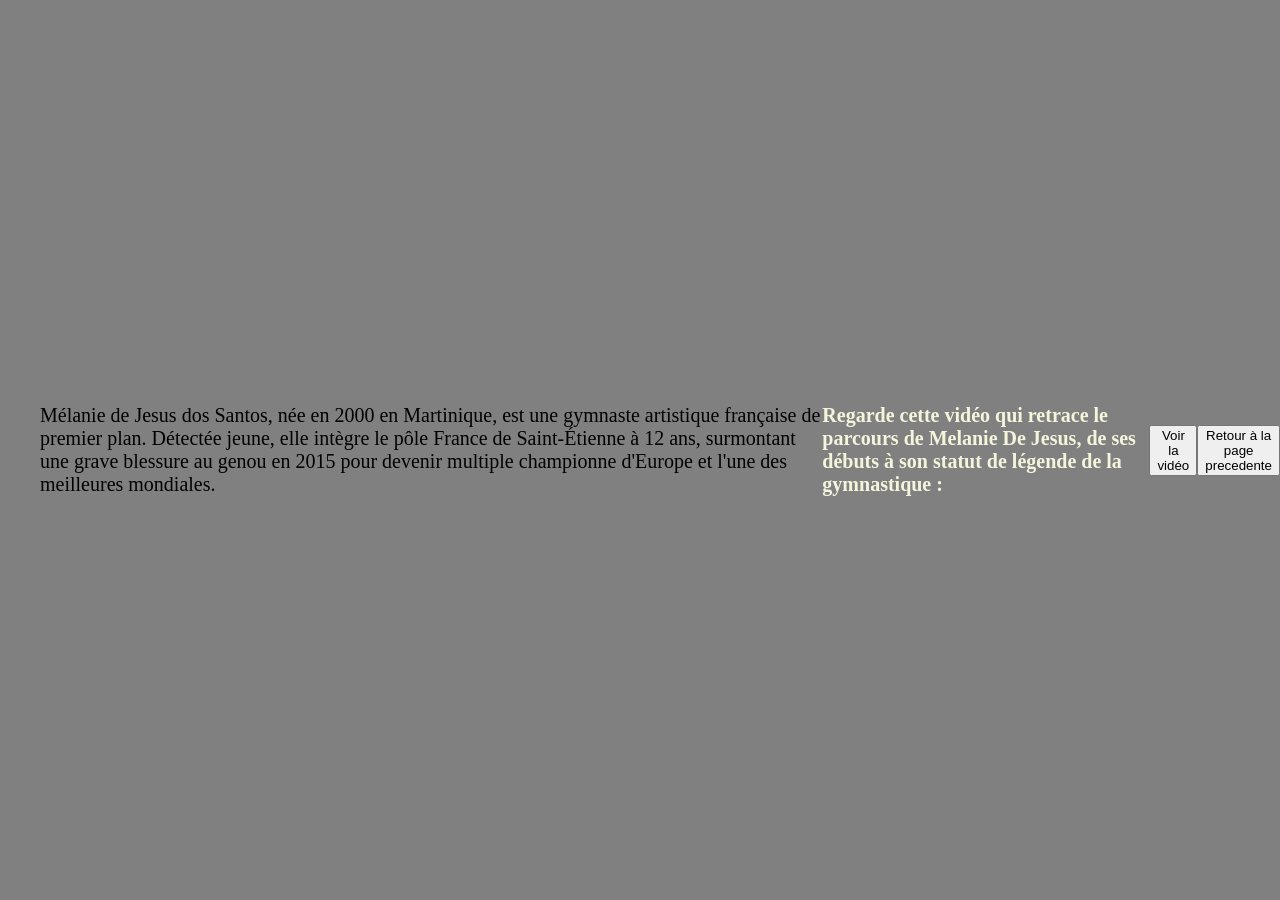
<file: melanie.html>
<!DOCTYPE html>
<html lang="en">
<head>
    <meta charset="UTF-8">
    <meta name="viewport" content="width=device-width, initial-scale=1.0">
    <title>Document</title>
    <link rel="stylesheet" href="style.css">
</head>
<body>
     <OL>Mélanie de Jesus dos Santos, née en 2000 en Martinique, est une gymnaste artistique française de premier plan. Détectée jeune, elle intègre le pôle France de Saint-Étienne à 12 ans, surmontant une grave blessure au genou en 2015 pour devenir multiple championne d'Europe et l'une des meilleures mondiales.</OL>
  <h6 class="k">
  Regarde cette vidéo  qui retrace le parcours de Melanie De Jesus, de ses débuts à son statut de légende de la gymnastique :
</h6>


<button onclick="document.getElementById('videoSection').style.display='block'">
  Voir la vidéo
</button>


<div id="videoSection" style="display:none; margin-top:15px;">
  <iframe width="560" height="315" 
    src="https://www.youtube.com/embed/lIuGc9DVlJw" 
    title="YouTube video player" 
    frameborder="0" 
    allow="accelerometer; autoplay; clipboard-write; encrypted-media; gyroscope; picture-in-picture" 
    allowfullscreen>
  </iframe>
</div>

</body>
<button onclick="history.back()">Retour à la page precedente</button>


</html>
</file>
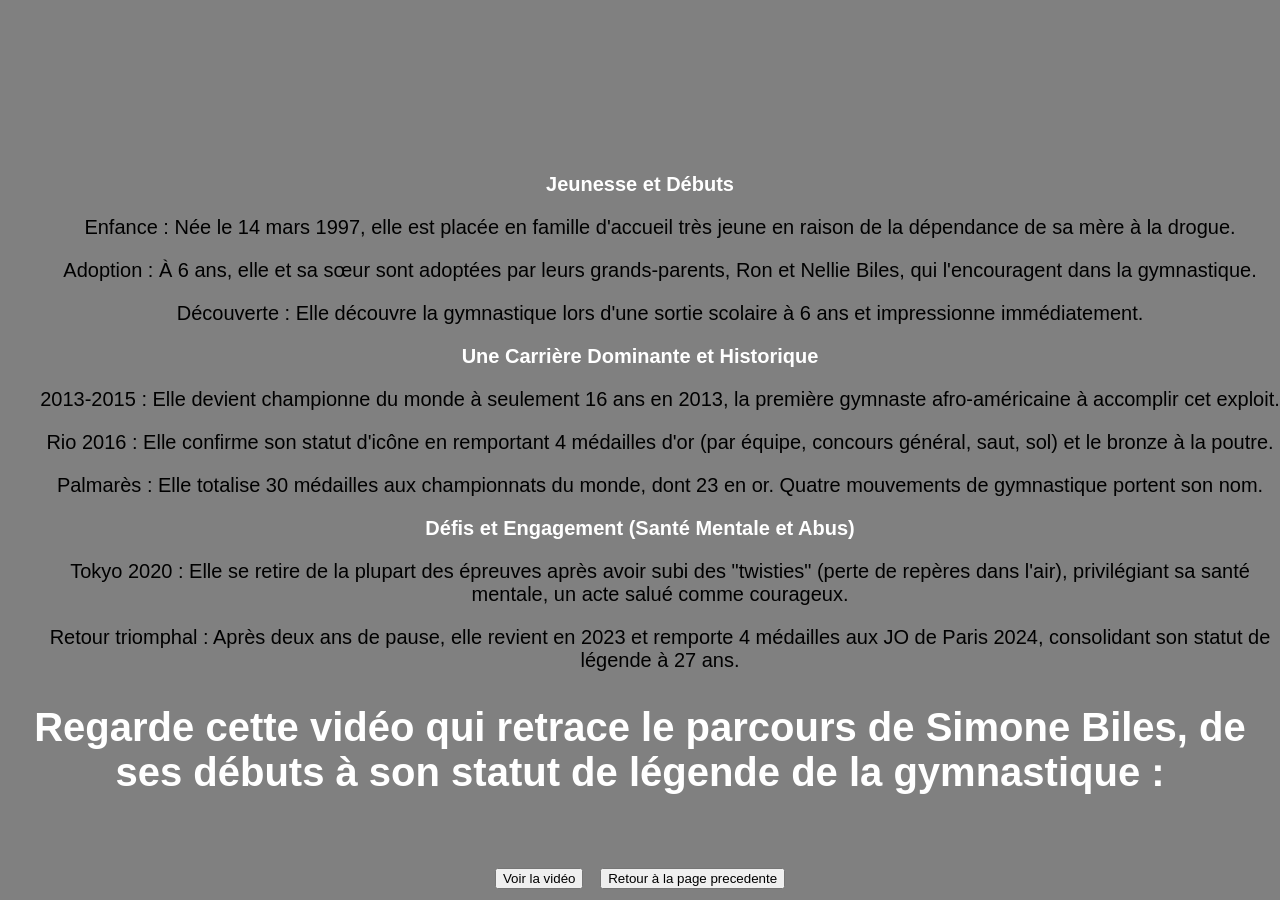
<file: simone.html>
<!DOCTYPE html>
<html lang="en">
<head>
    <meta charset="UTF-8">
    <meta name="viewport" content="width=device-width, initial-scale=1.0">
    <title>Document</title>
    <link rel="stylesheet" href="style.css">
</head>
<body>
  <div><p Simone Biles, née en 1997 dans l'Ohio, est la gymnaste la plus titrée de l'histoire, avec 37 médailles olympiques et mondiales, dont 11 aux JO (7 en or). Adoptée par ses grands-parents, elle surmonte un passé difficile pour dominer la gymnastique mondiale dès 2013, introduisant plusieurs figures à son nom. Icône de la résilience, elle a marqué l'histoire en remportant l'or à Paris 2024 (27 ans) après s'être retirée à Tokyo 2020 pour prioriser sa santé mentale, brisant un tabou majeur dans le sport.</p>
<h2>Jeunesse et Débuts</h2>
<ol>Enfance : Née le 14 mars 1997, elle est placée en famille d'accueil très jeune en raison de la dépendance de sa mère à la drogue.</ol>
<ol>Adoption : À 6 ans, elle et sa sœur sont adoptées par leurs grands-parents, Ron et Nellie Biles, qui l'encouragent dans la gymnastique.</ol>
<ol>Découverte : Elle découvre la gymnastique lors d'une sortie scolaire à 6 ans et impressionne immédiatement. </ol>
<h2>Une Carrière Dominante et Historique</h2>
<ol>2013-2015 : Elle devient championne du monde à seulement 16 ans en 2013, la première gymnaste afro-américaine à accomplir cet exploit.</ol>
<ol>Rio 2016 : Elle confirme son statut d'icône en remportant 4 médailles d'or (par équipe, concours général, saut, sol) et le bronze à la poutre.</ol>
<ol>Palmarès : Elle totalise 30 médailles aux championnats du monde, dont 23 en or. Quatre mouvements de gymnastique portent son nom. </ol>
  <h2>Défis et Engagement (Santé Mentale et Abus)</h2>

<ol>Tokyo 2020 : Elle se retire de la plupart des épreuves après avoir subi des "twisties" (perte de repères dans l'air), privilégiant sa santé mentale, un acte salué comme courageux.</ol>
  <ol>Retour triomphal : Après deux ans de pause, elle revient en 2023 et remporte 4 médailles aux JO de Paris 2024, consolidant son statut de légende à 27 ans.</ol>

 
<h2 class="z">
  Regarde cette vidéo  qui retrace le parcours de Simone Biles, de ses débuts à son statut de légende de la gymnastique :
</h2>


<button onclick="document.getElementById('videoSection').style.display='block'">
  Voir la vidéo
</button>


<div id="videoSection" style="display:none; margin-top:15px;">
  <iframe width="560" height="315" 
    src="https://www.youtube.com/embed/1uFJNPRHNts" 
    title="YouTube video player" 
    frameborder="0" 
    allow="accelerometer; autoplay; clipboard-write; encrypted-media; gyroscope; picture-in-picture" 
    allowfullscreen>
  </iframe>

</div>
</body><button onclick="history.back()">Retour à la page precedente</button>
</html>
</file>
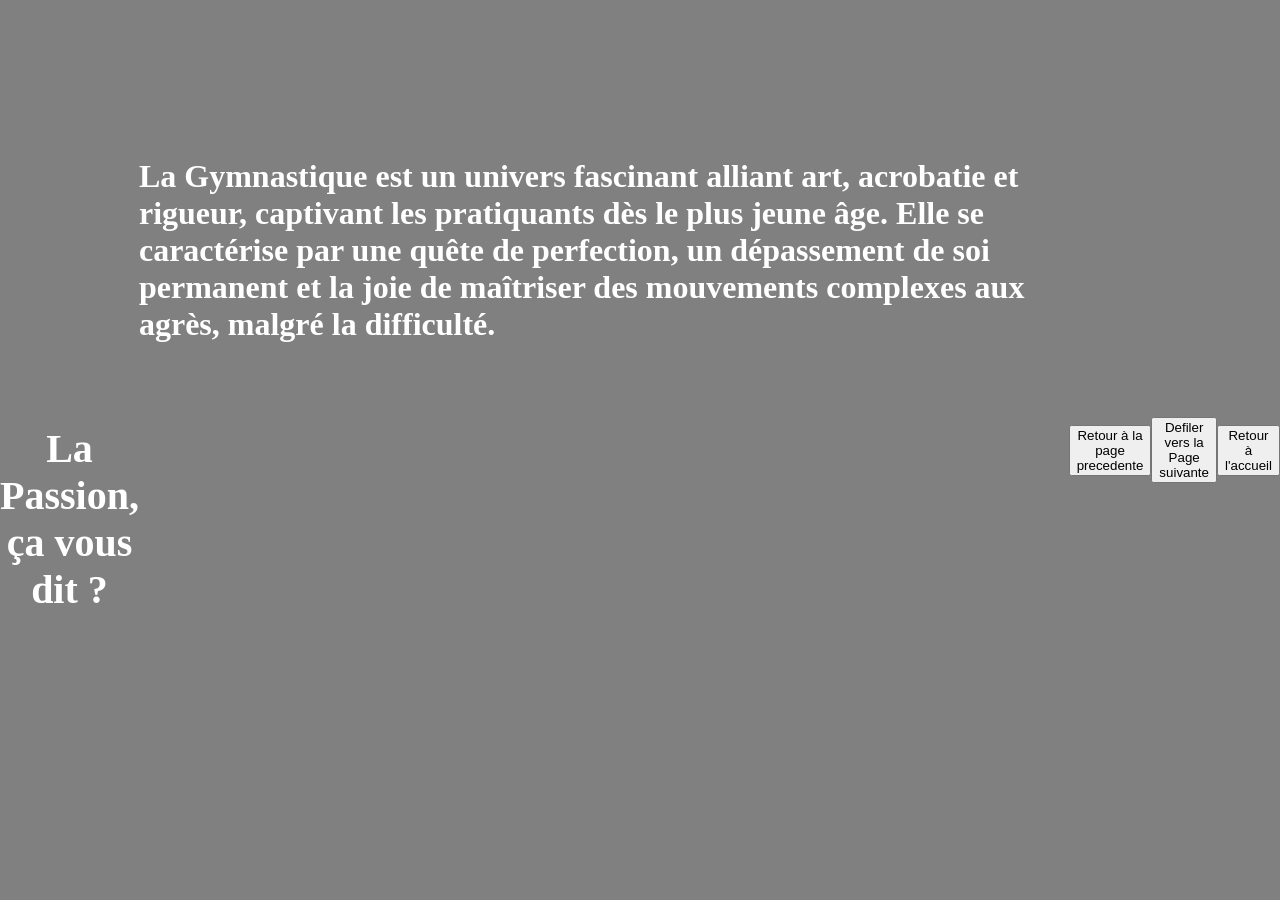
<file: Une Passion.html>
<!DOCTYPE html>
<html lang="en">
<head>
    <meta charset="UTF-8">
    <meta name="viewport" content="width=device-width, initial-scale=1.0">
    <title>Une Passion</title>
    <link rel="stylesheet" href="style.css">
   
</head>

  <body>
    <h2 class="a">La Passion, ça vous dit ?</h2>
  
   <h1>
   La Gymnastique est un univers fascinant alliant art, acrobatie et rigueur, captivant les pratiquants dès le plus jeune âge. Elle se caractérise par une quête de perfection, un dépassement de soi permanent et la joie de maîtriser des mouvements complexes aux agrès, malgré la difficulté. </h1>

  </body>
    



<button onclick="history.back()">Retour à la page precedente</button>
<button onclick="window.location.href='Leaders.html'">Defiler vers la Page suivante</button>
<button onclick="window.location.href='index.html'">Retour à l'accueil</button>

</iframe> 
</html>
</file>
<file: style.css>
body{background-color: gray;
  perspective: 800px;
  
  background-size: cover;}  
    
  .logo {
  width: 200px;
  transform-style: preserve-3d;
  animation: rotationLogo 8s infinite linear;
  position: absolute;
  top: 5px;   
  left: 20px;
  width: 120px;
}

@keyframes rotationLogo {
  from { transform: rotateY(0deg); }
  to   { transform: rotateY(360deg); }
}

header {
  height: 100vh;
  background-size: cover;
}



ul {
  list-style: none;
  float: right;
  display: flex;
  margin: auto;
}

ul li a {
  text-decoration: none; 
  text-decoration-style: dotted; 
color: white;
  padding: 10px 20px; 
  transition: 0.5s ease; 
  text-transform: uppercase;
  border: 3px solid white;
  margin: 10px;
  position: relative;
  width: 200px;   
  height: 30px;   
  font-family: "Poppins", sans-serif; 
  font-size: 28px;                    
  font-weight: 200;                     
  display: flex; 
  align-items: center; 
  justify-content: center;
}

ul li a:hover {
  color: black;       
  background: #fff;   
}

.titre {
  display: inline-block;
  font-size: 40px;
  color: white;
  animation: cercle3D 6s infinite linear;
  transform-style: preserve-3d;
  text-align: center;
  font-family: Poppins;
  font-weight: 300;
}

h1 {
  perspective: 100px;
  display: flex;
  flex-direction: column;
  align-items: center;
  justify-content: center;
  height: 100vh;
  font-family: Georgia, 'Times New Roman', Times, serif;
  color: white;
  top: -200px;
  position: relative;
}

.slider-container{
  justify-content: center;
  align-items: center;
  width: 100%;
  height: 100vh;
  background-image: url("C:/Users/Fatoumata/Pictures/image1.png"); 
  background-repeat: no-repeat; 
  background-size: cover;}
.gallery {
  display: flex;
  justify-content: center;
  gap: 10px;       
  margin-bottom: 1px;
}

.gallery img {
  width: 300px;    
  border-radius: 5px;
  cursor: pointer;
  transition: transform 2s ease;
}
.gallery img:active {
  transform: scale(1000); 
}

.gallery{
  top: -500px;
}
nav {
  text-align: center;
  margin-bottom: 1px;
}
nav a {
  margin: 0 10px;
  text-decoration: none;
  color: #d6336c;
  font-weight: bold;
}
nav a:hover {
  color: #444;
}

  body {
      margin: 0;
      display: flex;
      justify-content: center;
      align-items: center;
      height: 100vh;
      perspective: 1000px;}
     
      

   h3{
    font-size: 30px;
    color: black;
   }
   ol{font: size 20px;;

   }
p{
  font-size: 20px;
color: black
}
h2{
  font-size: 20px;
  color: white;
}
div{
  text-align: center;
  font-size: 60px;
  color: black;
  margin-top: 150px;   
  font-family: "Poppins", sans-serif;
  font-weight: 400;
  }
h4{
  font-size: 20px;
}
.texte{
  background-color: grey;
}
.bloc img {
  position: relative;
  top: 100px; 
}
h5{
  font-size:40px;
}
h6{
  font-size: 30px;
}
ol{
  font-size: 15px;

}
.a{
  font-size: 40px;
  text-align: center;
 height: 50px;
}
.z{
  font-size: 40px;


}
.g{
  font-size: 30px;
  text-align: center;
  width: 100%;
  top: -100px;
}

.galerie-horizontale {
  display: flex;              
  overflow-x: auto;           
  gap: 15px;                  
  padding: 10px;
  scroll-snap-type: x mandatory; }

.galerie-horizontale figure {
  flex: 0 0 auto;             
  scroll-snap-align: center;  
  text-align: center;
}

.galerie-horizontale img {
  width: 220px;               
  
  height: 150px;
  object-fit: cover;        
  border-radius: 8px;         
  box-shadow: 0 4px 6px rgba(0,0,0,0.2); 
}

.galerie-horizontale figcaption {
  margin-top: 5px;
  font-size: 14px;
  font-weight: bold;
}

.modal {
  display: none; 
  position: fixed;
  top: 0; left: 0;
  width: 100%; height: 100%;
  background: rgba(0,0,0,0.6);
}

.modal-content {
  background: #fff;
  margin: 10% auto;
  padding: 20px;
  width: 60%;
  border-radius: 8px;
  text-align: left;
}

.close {
  float: right;
  font-size: 24px;
  cursor: pointer;
}
.k{
  font-size: 20px;
  color: beige;
}
ol{
  font-size: 20px;
}
</file>
